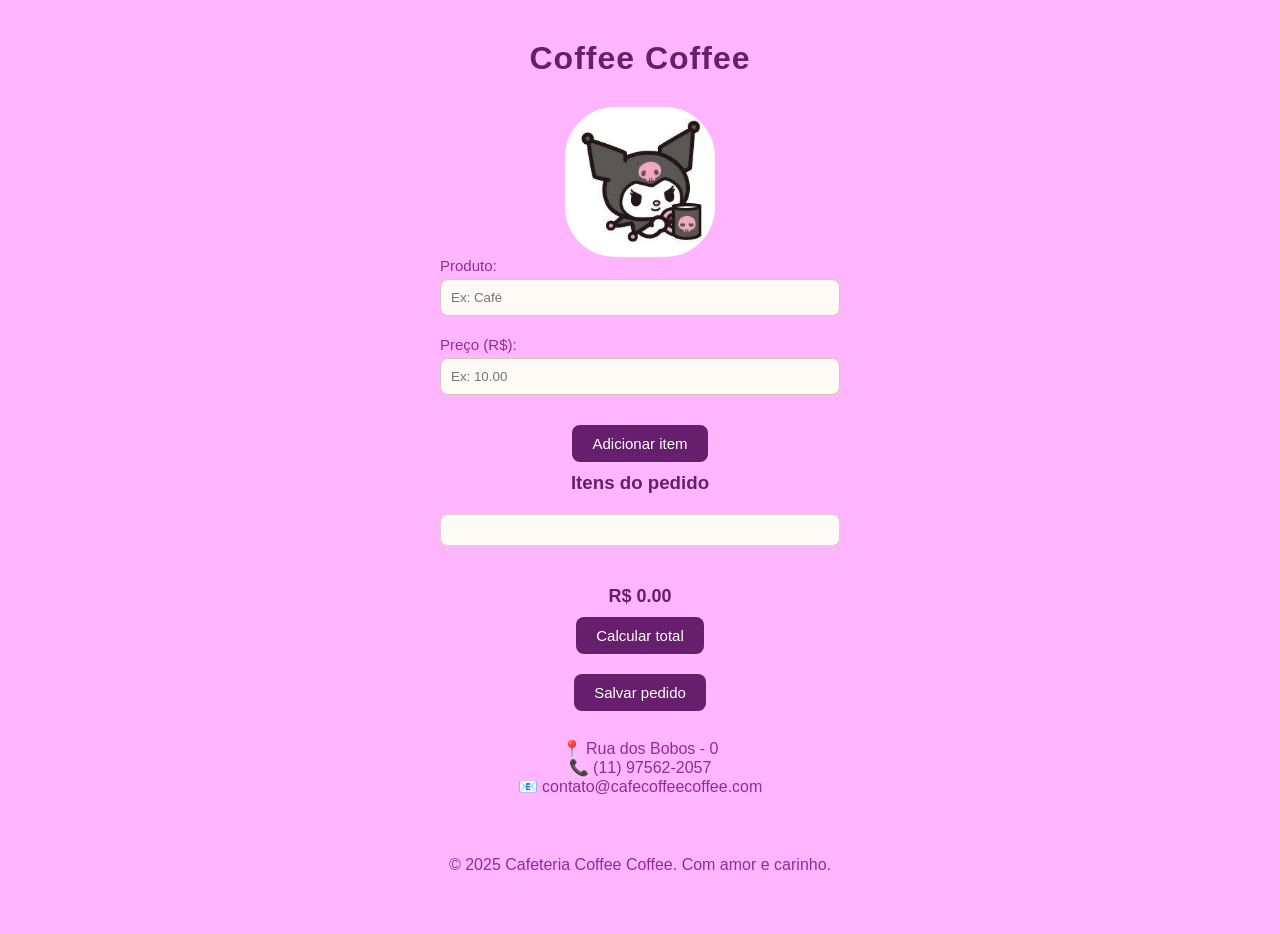
<file: index.html>
<!DOCTYPE html>
<html>
<head>
  <meta charset="utf-8">
  <meta name="viewport" content="width=device-width">
  <title>Cafeteria</title>
  <link href="style.css" rel="stylesheet" type="text/css" />
</head>

<body>
    <h1>Coffee Coffee</h1> <img src="[data-uri]">

    <div>
      <label>Produto:</label>
      <input type="text" id="produto" placeholder="Ex: Café">
    </div>

    <div>
      <label>Preço (R$):</label>
      <input type="number" id="preco" placeholder="Ex: 10.00" step="0.01">
    </div>

    <button id="adicionar-botao" onclick="adicionarItem()">Adicionar item</button>

    <h3>Itens do pedido</h3>
    <div id="lista-itens"></div>

    <p id="total">R$ 0.00</p>

    <button id="calcular-botao" onclick="calcularTotal()">Calcular total</button>
    <button id="salvar-botao" onclick="salvarPedido()">Salvar pedido</button>

    <script src="script.js" defer></script>    
    <br>
    <section>
        <p className="mb-4">📍 Rua dos Bobos - 0</p>
        <p className="mb-4">📞 (11) 97562-2057</p>
        <p>📧 contato@cafecoffeecoffee.com</p>
    </section>
    <footer>&copy; 2025 Cafeteria Coffee Coffee. Com amor e carinho.</footer>
</body>
</html>
</file>
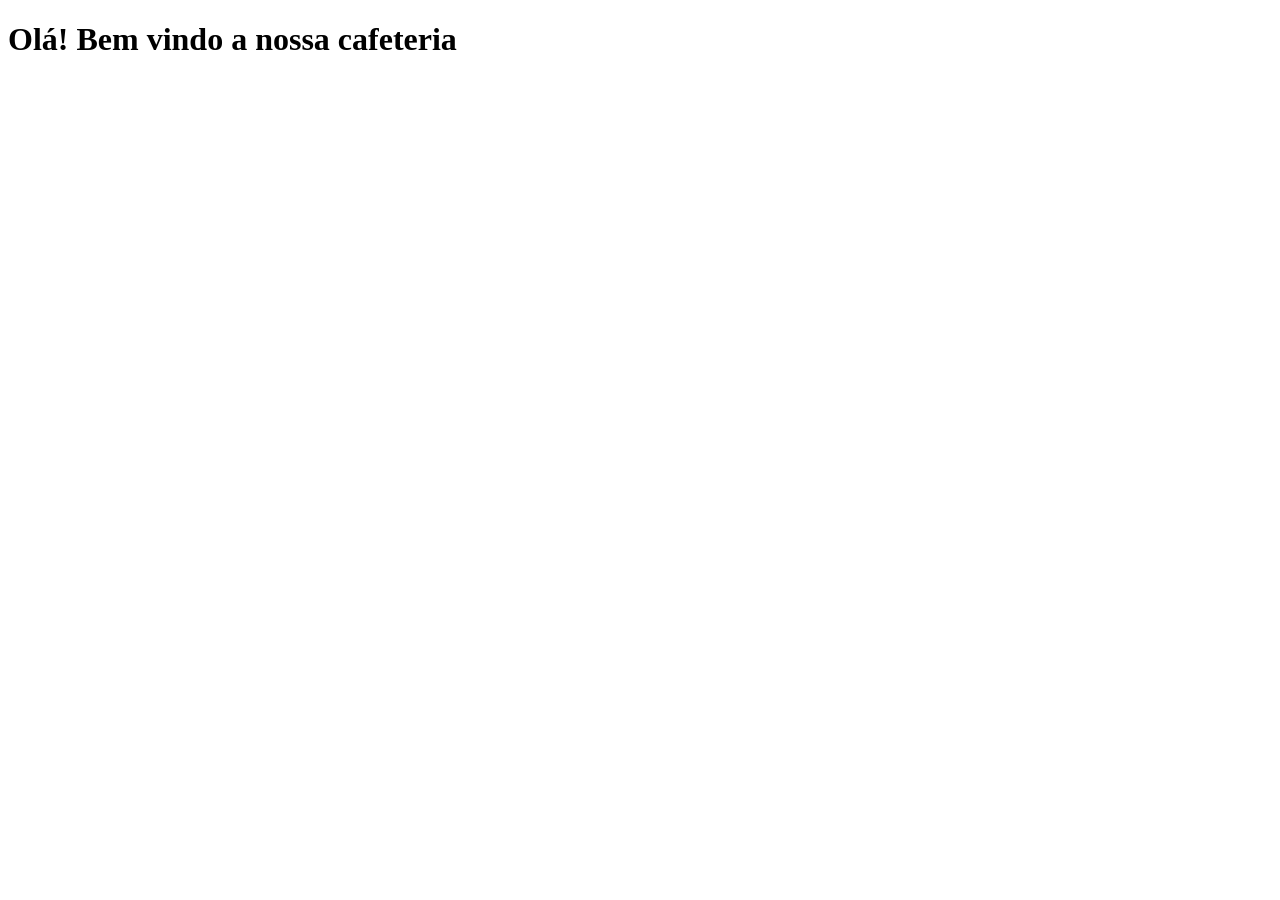
<file: cafe.html>
<!DOCTYPE html>
<html lang="pt-BR">
  <head>
    <meta charset="UTF-8">
    <meta name="viewport" content="width=device-width,
      initial-scale=1.0">
      <title>Sistema Cafeteria</title>
  </head>
  <body>
    <h1>Olá! Bem vindo a nossa cafeteria</h1>
  </body>
</html>
</file>
<file: style.css>
* {
    margin: 0;
    padding: 0;
    box-sizing: border-box;
    font-family: "Poppins", sans-serif;
  }
  
  body {
    background: #ffb6ff;
    color: #92299c;
    padding: 40px;
    display: flex;
    flex-direction: column;
    align-items: center;
  }
  
  
  h1 {
    font-size: 32px;
    margin-bottom: 30px;
    color: #661e6d;
    letter-spacing: 1px;
  }

  h3{
    color: #661e6d;
  }
  
  div {
    margin-bottom: 20px;
    width: 100%;
    max-width: 400px;
    display: flex;
    flex-direction: column;
  }
  
  label {
    font-size: 15px;
    margin-bottom: 5px;
  }
  
  input {
    padding: 10px;
    border: 1px solid #d8c7b8;
    border-radius: 8px;
    background: #fffaf5;
    transition: border 0.2s, box-shadow 0.2s;
  }
  
  input:focus {
    outline: none;
    border-color: #a42aa0;
    box-shadow: 0 0 0 2px rgba(157, 38, 155, 0.2);
  }
  
  /* === Botões === */
  button {
    background: #661e6d;
    color: #fff;
    border: none;
    border-radius: 8px;
    padding: 10px 20px;
    font-size: 15px;
    margin: 10px 5px;
    transition: background 0.3s, transform 0.2s;
  }
  
  button:hover {
    background: #a844b1;
    transform: translateY(-1px);
  }
  
  button:active {
    transform: scale(0.98);
  }
  
  /* === Lista de itens === */
  #lista-itens {
    width: 100%;
    max-width: 400px;
    margin-top: 20px;
    background: #fffaf5;
    border: 1px solid #e0d2c3;
    border-radius: 8px;
    padding: 15px;
  }
  
  #lista-itens div {
    display: flex;
    justify-content: space-between;
    margin-bottom: 8px;
    font-size: 15px;
  }
  
 
  #total {
    font-size: 18px;
    font-weight: bold;
    margin-top: 20px;
    color: #661e6d;
  }

  footer {
    text-align: center;
    padding: 20px;
    margin-top: 40px;
}

    section {
        text-align: center;
    }

    img {
        border-width: 2000px;
        border-color: #752470;
        border-radius: 50px;
        height: 150px;
        width: 150px;
    }
</file>
